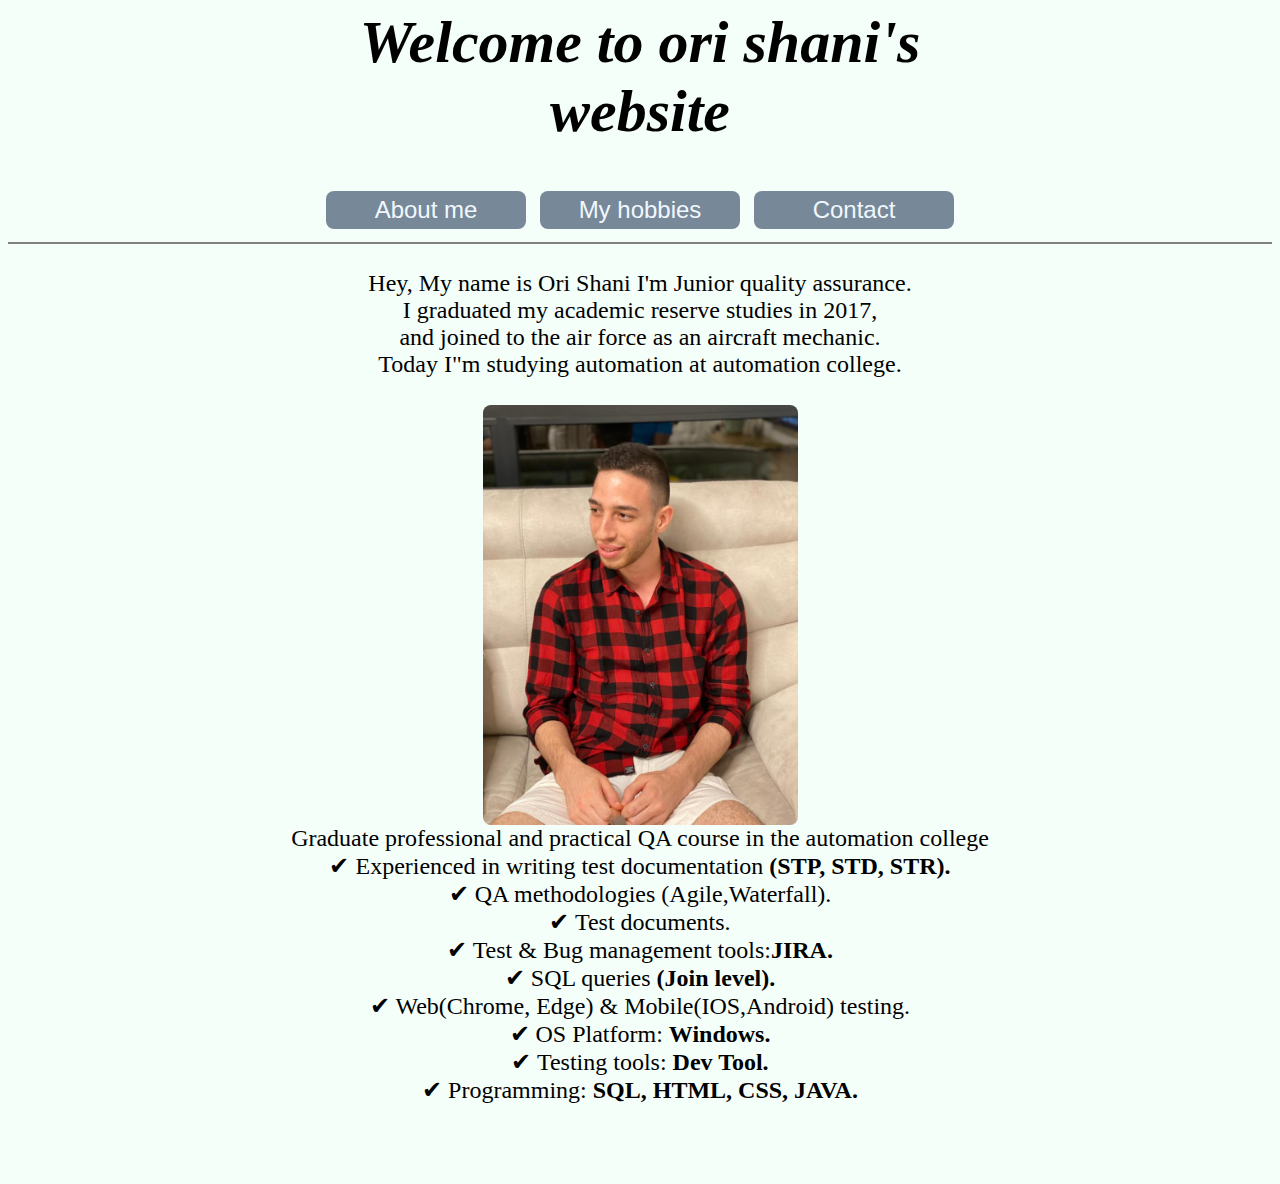
<file: index.html>
<html>
<head>
	<title>Main</title>
		<link rel="stylesheet" href="style.css">
		<meta name="viewport" content="width=device-width, initial-scale=1" /> 
</head>
<body style="background-color:MintCream;">
		<h1><i>Welcome to ori shani's 
		<br>
		website</i></h1>
	<div class="a">	
	<button class="button" onclick="location.href='index.html'">About me </button>
	<button	class="button" onclick="location.href='my_hobbies.html'">My hobbies</button>
	<button class="button" onclick="location.href='contact.html'">Contact</button>
	</div>
		<Hr color="grey">
		<br>
		<div class="box">
		<div class="b">
	<P1>
	Hey, My name is Ori Shani I'm Junior quality assurance.<br>
	I graduated my academic reserve studies in 2017,<br>
	and joined to the air force as an aircraft mechanic.<br>
	Today I"m studying automation at automation college.
	<br>
	<br>
	<img src="images/Me.jpeg" alt="images/Me" width="315"/>
	</p1>
	</div>
	</div>
	<div class="box">
	<div class="c">
	<P2>Graduate professional and practical QA course in the automation college <br>
	✔ Experienced in writing test documentation <b>(STP, STD, STR).</b><br>
	✔ QA methodologies (Agile,Waterfall).<br>
	✔ Test documents.<br>
	✔ Test & Bug management tools:<b>JIRA.</b><br>
	✔ SQL queries <b>(Join level).</b><br>
	✔ Web(Chrome, Edge) & Mobile(IOS,Android) testing.<br>
	✔ OS Platform: <b>Windows.</b><br>
	✔ Testing tools: <b>Dev Tool.</b><br>
	✔ Programming: <b>SQL, HTML, CSS, JAVA.</b>
	</p2>
	</div>
	</div>
	<br>
	<br>
	<br>
	<br>
</body>
</html>
</file>
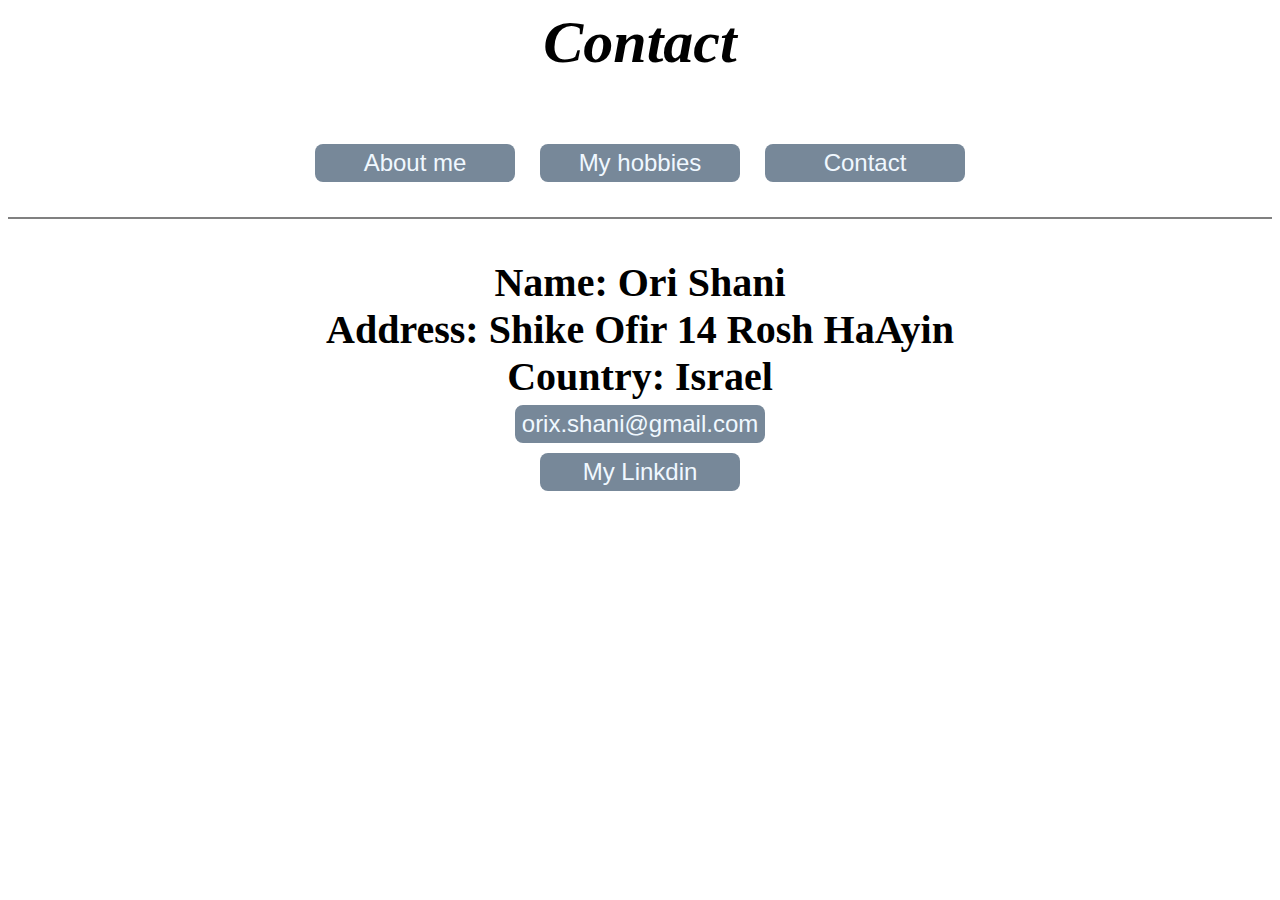
<file: contact.html>
<html>
<head>
	<title>Contact</title>
		<link rel="stylesheet" href="style.css">
		<meta name="viewport" content="width=device-width, initial-scale=1" /> 
<body background="https://www.spacematrix.com/sites/default/files/meeting_room_3.jpg">
	<h1><i>Contact</i><h1/>
	<div>
	<button class="button" onclick="location.href='index.html'">About me </button>
	<button	class="button" onclick="location.href='my_hobbies.html'">My hobbies</button>
	<button class="button" onclick="location.href='contact.html'">Contact</button>
	</div>
	<Hr color="grey">
</head>
	<p3>
	</p><b> Name:</b> Ori Shani
	<br>
	<b>Address:</b> Shike Ofir 14 Rosh HaAyin
	<br>
	<b>Country:</b> Israel
	<br>
	<a href="mailto:orix.shani@gmail.com" target="_blank"><button class="button1">orix.shani@gmail.com</button></a>
	<br>
	<a href="https://www.linkedin.com/in/ori-shani25/" target="_blank"><button class="button">My Linkdin</button></a>
	
	</p3>	
</body>
</html>
</file>
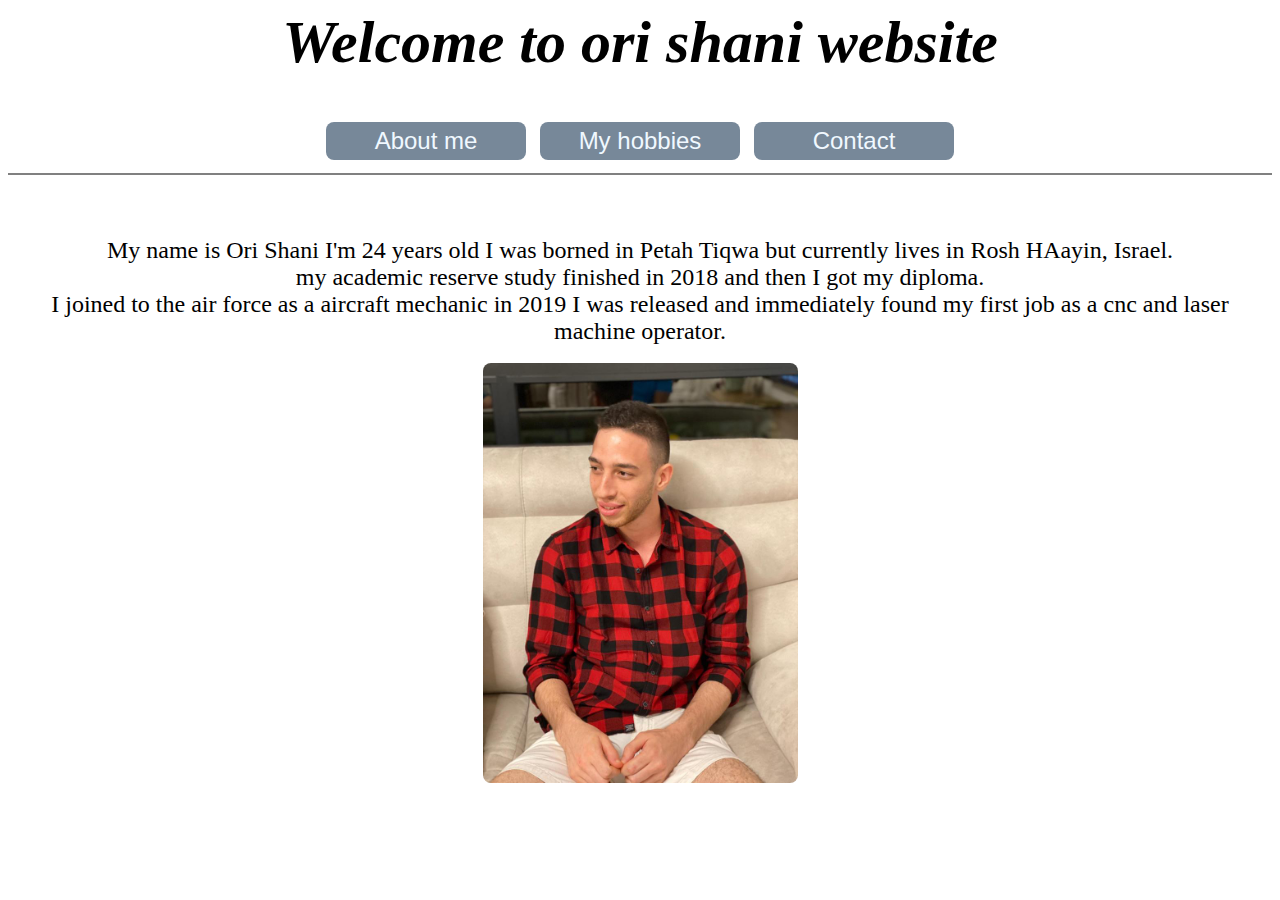
<file: Main.html>
<html>
<head>
	<title>Main</title>
		<link rel="stylesheet" href="style.css">
</head>
<body background="https://www.thedrive.com/content-b/message-editor%2F1615669155108-1920px-f-15i_remix.jpeg?quality=60">
	<center>
		<h1><i>Welcome to ori shani website</i></h1>
		<div>
	<button class="button" onclick="location.href='main.html'">About me </button>
	<button	class="button" onclick="location.href='my hobbies.html'">My hobbies</button>
	<button class="button" onclick="location.href='contact.html'">Contact</button>
	</div>
		<Hr color="grey">
		<br>
		<br>
		<br>
	</center>
	<center>
	<p1>
	 My name is Ori Shani I'm 24 years old I was borned in Petah Tiqwa but currently lives in Rosh HAayin, Israel.
	<br>
	my academic reserve study finished in 2018 and then I got my diploma.
	<br>
	I joined to the air force as a aircraft mechanic
	in 2019 I was released and immediately found my first job as a cnc and laser machine operator.
	</p1>
</center>
	<br>
<img src="images/Me.jpeg" alt="images/Me" class="center" width="315"/>

</body>

</html>
</file>
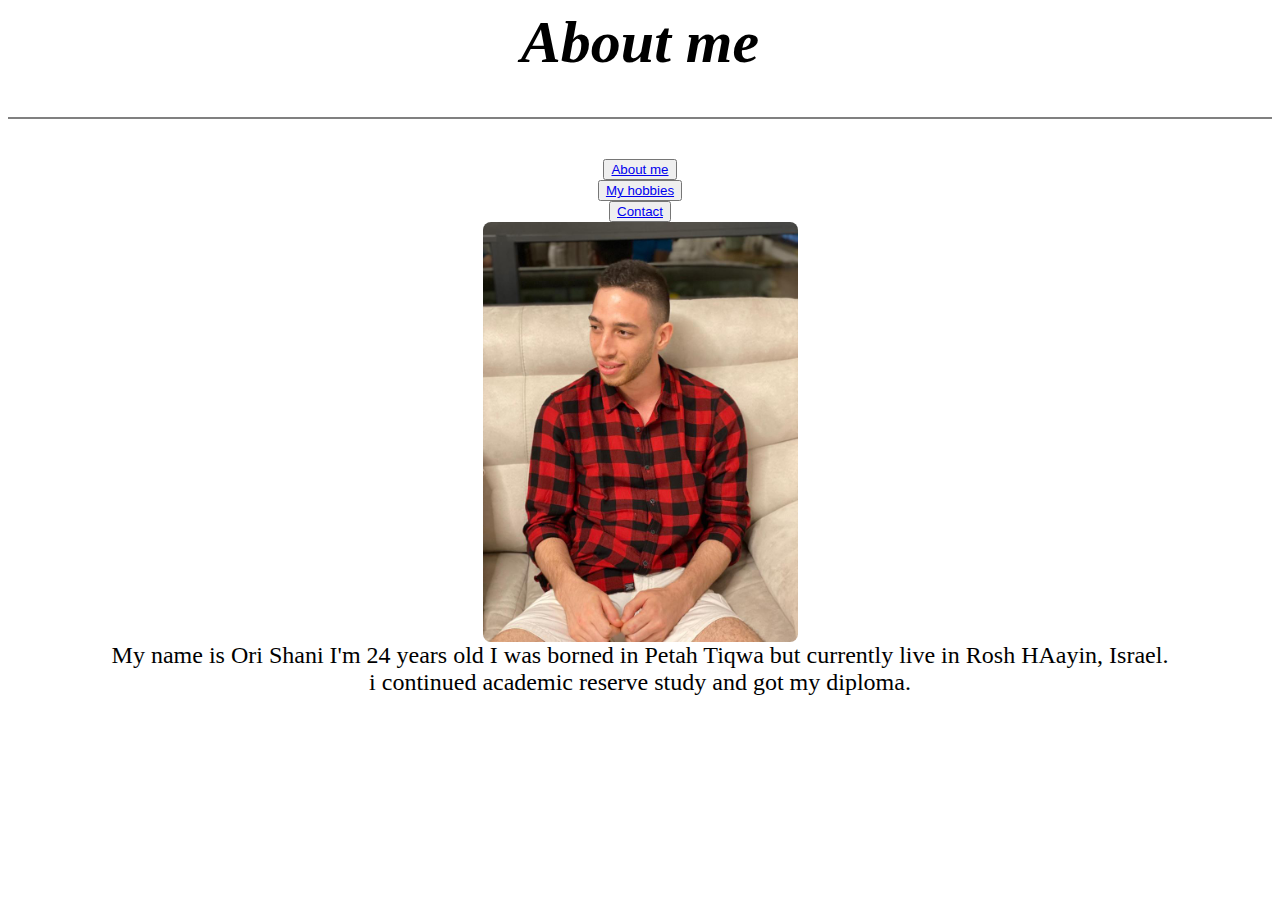
<file: ORI SHANI website.html>
<html>
<head>
	<title>Ori Shani Website</title>
		<link rel="stylesheet" href="style.css">
</head>
<body background="https://images.pond5.com/particles-white-business-clean-bright-footage-087975188_prevstill.jpeg">
<div>
	<center>
	<h1><i>About me</i><h1/>
		<Hr color="grey">
	</center>
</div>
<div1>
	<button type="button">
		<a class="blue" href="file:///E:/QA%20Course/HTML/ORI%20SHANI%20website.html">About me</a>	
	</button>
	<br>
	<button type="button">
		<a class="blue" href="file:///E:/QA%20Course/HTML/my%20hobbies.html">My hobbies</a>
	</button>
	<br>
	<button type="button">
		<a class="blue"; href="file:///E:/QA%20Course/HTML/contact.html">Contact</a>
	</button>
</div1>
	<img src="images/Me.jpeg" alt="images/Me" class="center" width="315"/>

<center>
	<p1>
	 My name is Ori Shani I'm 24 years old I was borned in Petah Tiqwa but currently live in Rosh HAayin, Israel.
	<br>
	i continued academic reserve study and got my diploma.
	</p1>
</center>













</body>

</html>
</file>
<file: style.css>
.center {
  display: block;
  margin-left: auto;
  margin-right: auto;
}

p1 {
	font-size: 24px;
	font-family: David;
}

p2 {
	font-size: 24px;
	font-family: David;
}

p3 { 
	font-size: 40px;
	font-family: David;
}

h1 {
	font-size: 60px;
}

h2 {
	font-size: 60px;
}

img {
  border-radius: 8px;
}


.button {
  border-radius: 8px;
  background-color: #778899;
  border: none;
  color: AliceBlue;
  text-align: center;
  font-size: 24px;
  padding: 5px;
  width: 200px;
  transition: all 1.5s;
  cursor: pointer;
  margin: 5px;
}

.button1 {
  border-radius: 8px;
  background-color: #778899;
  border: none;
  color: AliceBlue;
  text-align: center;
  font-size: 24px;
  padding: 5px;
  width: 250px;
  transition: all 1.5s;
  cursor: pointer;
  margin: 5px;
}

body {
	font-size: 100.01%;
	text-align: center;
	
}
</file>
